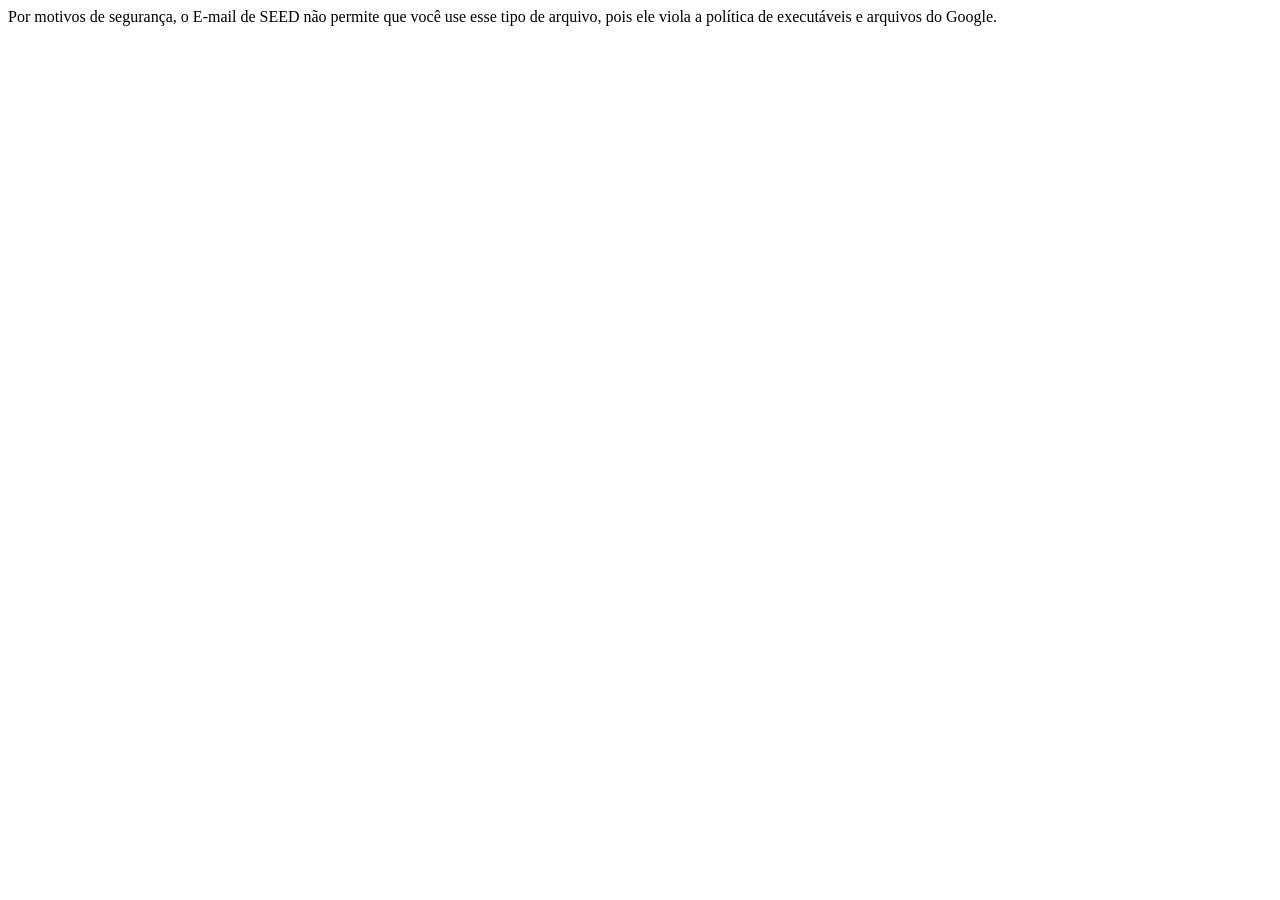
<file: attachment.html>
<html><head><meta content="text/html; charset=UTF-8" http-equiv="content-type"><title>E-mail de SEED - Erro de download</title></head><body>Por motivos de segurança, o E-mail de SEED não permite que você use esse tipo de arquivo, pois ele viola a política de executáveis e arquivos do Google.</body></html>
</file>
